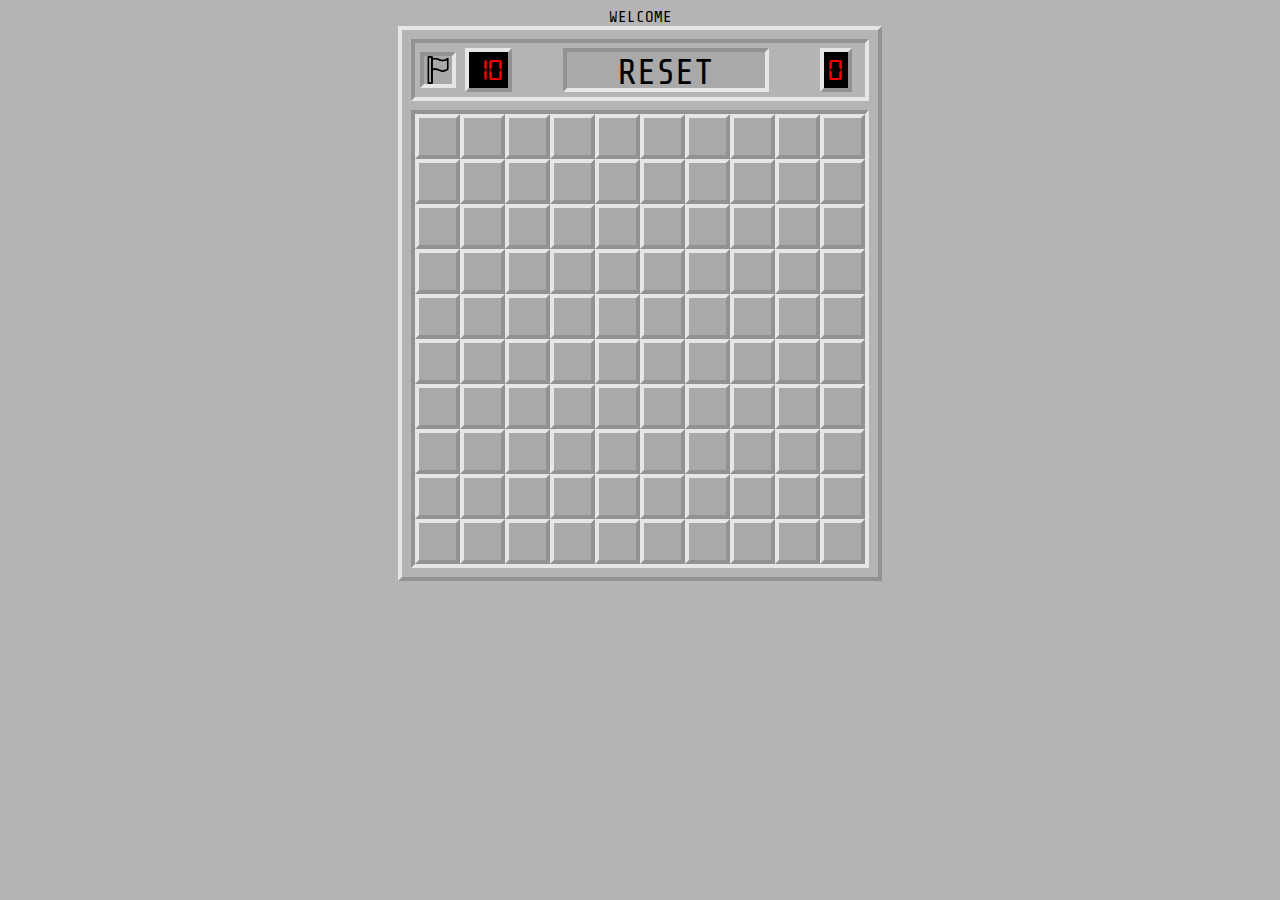
<file: index.html>
<!DOCTYPE html>
<html lang="en">
  <head>
    <meta charset="UTF-8" />
    <meta name="viewport" content="width=device-width, initial-scale=1.0" />
    <title>Minesweeper</title>
    <link
      href="https://fonts.googleapis.com/css?family=Share+Tech+Mono&display=swap"
      rel="stylesheet"
    />
    <link rel="stylesheet" href="source/ccs/style.css" />
    <script defer src="source/js/script.js"></script>
  </head>
  <body>
    <div class="container">
      <div class="message">Welcome</div>
      <div class="board">
        <div class="header">
          <div class="flg-mine">
            <button id="flag"></button>
            <section class="mines"><p></p></section>
          </div>
          <section class="reset">Reset</section>
          <section class="counter"><p id="counter">0</p></section>
        </div>
      </div>
      <div></div>
    </div>
  </body>
</html>
</file>
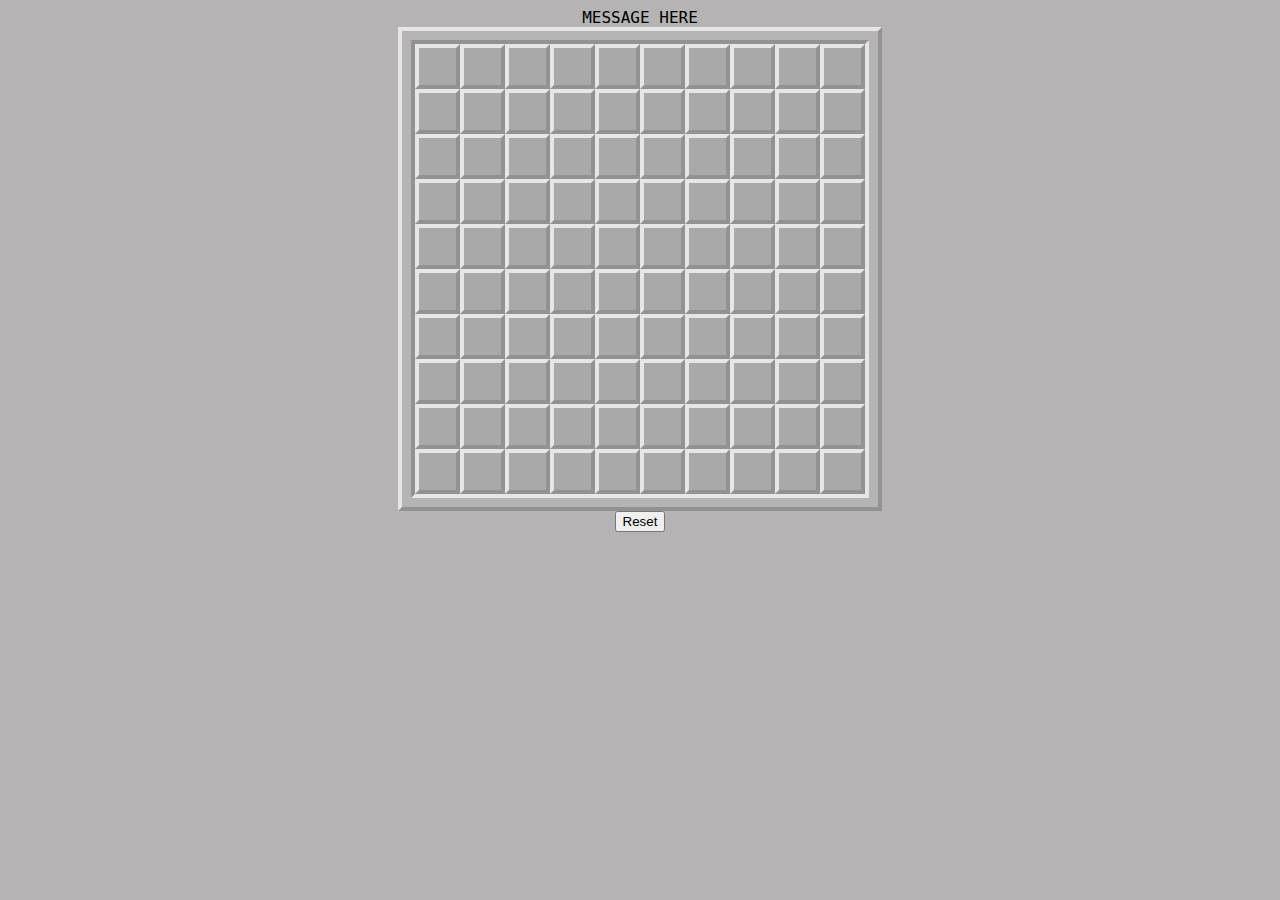
<file: source/index.html>
<!DOCTYPE html>
<html lang="en">
<head>
    <meta charset="UTF-8">
    <meta name="viewport" content="width=device-width, initial-scale=1.0">
    <title>Minesweeper</title>
    <link rel="stylesheet" href="ccs/style.css">
    <script defer src="js/scrypt.js"></script>
</head>
<body>
    <div class="container">
        <div class="message">Message Here</div>
        <div class="board"></div>
        <div>
            <button type="reset">Reset</button>
        </div>
    </div>
</body>
</html>
</file>
<file: source/ccs/style.css>
@font-face {
    font-family: 'digital-7_monomono';
    src: url('digital-7_mono-webfont.woff2') format('woff2'),
         url('digital-7_mono-webfont.woff') format('woff');
    font-weight: normal;
    font-style: normal;
}

body {
    text-transform: uppercase;
    display: flex;
    justify-content: center;
    font-family: 'Share Tech Mono', monospace;
    background-color: rgb(181, 179, 179);
    text-align: center;
}

.board {
    border: .5vmin solid rgb(230, 230, 230);
    border-style: outset;
    padding: 1vmin;
    max-width: max-content;
}

table {
    border: .5vmin solid rgb(230, 230, 230);
    border-spacing: 0;
    border-style: inset;
    font-size: 3vmin;
    
}

table td {
    font-weight: 800;
    background-color: rgb(169, 169, 169);
    box-sizing: border-box;
    width: 5vmin;
    height: 5vmin;
    border: .5vmin solid;
    border-style: outset;
    border-color: rgb(230, 230, 230);
}

.clicked {
    border: .1vmin solid rgb(145, 144, 144);
}

.reset {
    height: 4vmin;
    width: 20vmin;
    background-color: rgb(169, 169, 169);
    border: .5vmin solid;
    border-style: inset;
    border-color: rgb(230, 230, 230);
    font-size: 4vmin;
}
section {
    padding: 0 1vmin;
}

.header {
    display: flex;
    justify-content: space-between;
    align-items: center;
    padding: 0 .5vmin;
    border: .5vmin solid rgb(230, 230, 230);
    border-style: inset;
    height: 6vmin;
    margin-bottom: 1vmin;
}

p {
    height: 3vmin;
    width: 20vmin;
    background-color: rgb(169, 169, 169);
    border: .5vmin solid;
    border-style: outset;
    border-color: rgb(230, 230, 230);
    font-family: 'digital-7_monomono';
    font-size: 3.5vmin;
    color: red;
    background-color: black;
    width: fit-content;
    padding: .5vmin;
}

.flg-mine {
    display: flex;
    flex-direction: row;
    align-items: center;
}

.mine {
    background: url('../images/mine.png');
    background-size: contain;
    background-color: rgba(255, 0, 0, 0.6);
    background-repeat: no-repeat;
}

.flag {
    background: url('../images/flag.png');
    background-size: contain;
}

button#flag {
    height: 4vmin;
    width: 4vmin;
    background: url('../images/flag.png');
    background-size: contain;
    background-color: rgb(169, 169, 169);
    border: .5vmin solid;
    border-style: inset;
    border-color: rgb(230, 230, 230);
}
</file>
